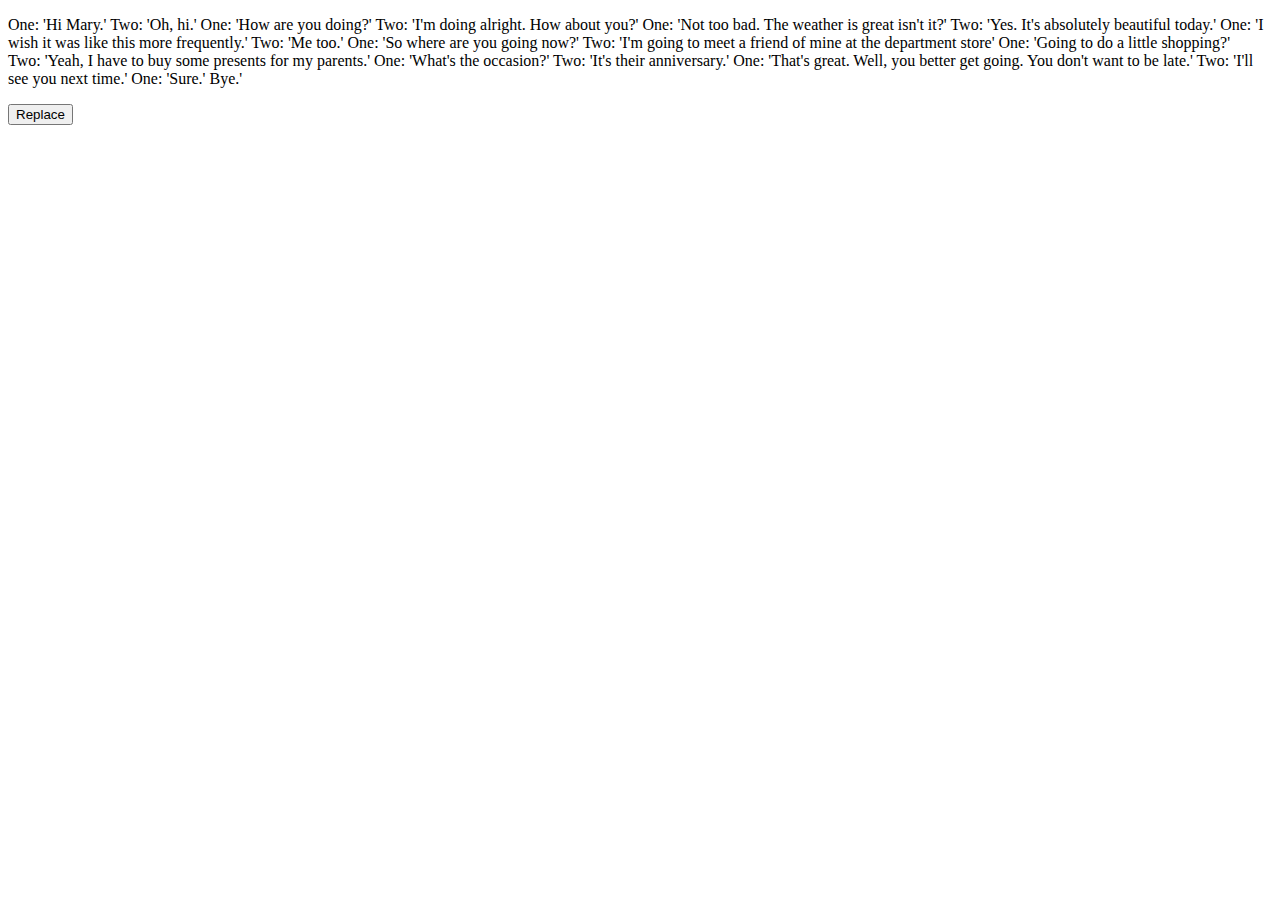
<file: lesson_vuejs/textreplace.html>
<!DOCTYPE html>
<html lang="en">
<head>
    <meta charset="UTF-8">
    <title>Title</title>
</head>
<body>
    <p id="text-container">One: 'Hi Mary.' Two: 'Oh, hi.'
        One: 'How are you doing?'
        Two: 'I'm doing alright. How about you?'
        One: 'Not too bad. The weather is great isn't it?'
        Two: 'Yes. It's absolutely beautiful today.'
        One: 'I wish it was like this more frequently.'
        Two: 'Me too.'
        One: 'So where are you going now?'
        Two: 'I'm going to meet a friend of mine at the department store'
        One: 'Going to do a little shopping?'
        Two: 'Yeah, I have to buy some presents for my parents.'
        One: 'What's the occasion?'
        Two: 'It's their anniversary.'
        One: 'That's great. Well, you better get going. You don't want to be late.'
        Two: 'I'll see you next time.'
        One: 'Sure.' Bye.'</p>
    <button id="replace">Replace</button>
    <script>
        let block = document.getElementById('text-container');
        document.getElementById('replace').addEventListener('click', () => {
            // block.textContent = block.textContent.replace(/'/g, '"');
            block.textContent = block.textContent.replace(/\B'|'\B/g, '"');
        });
    </script>
</body>
</html>
</file>
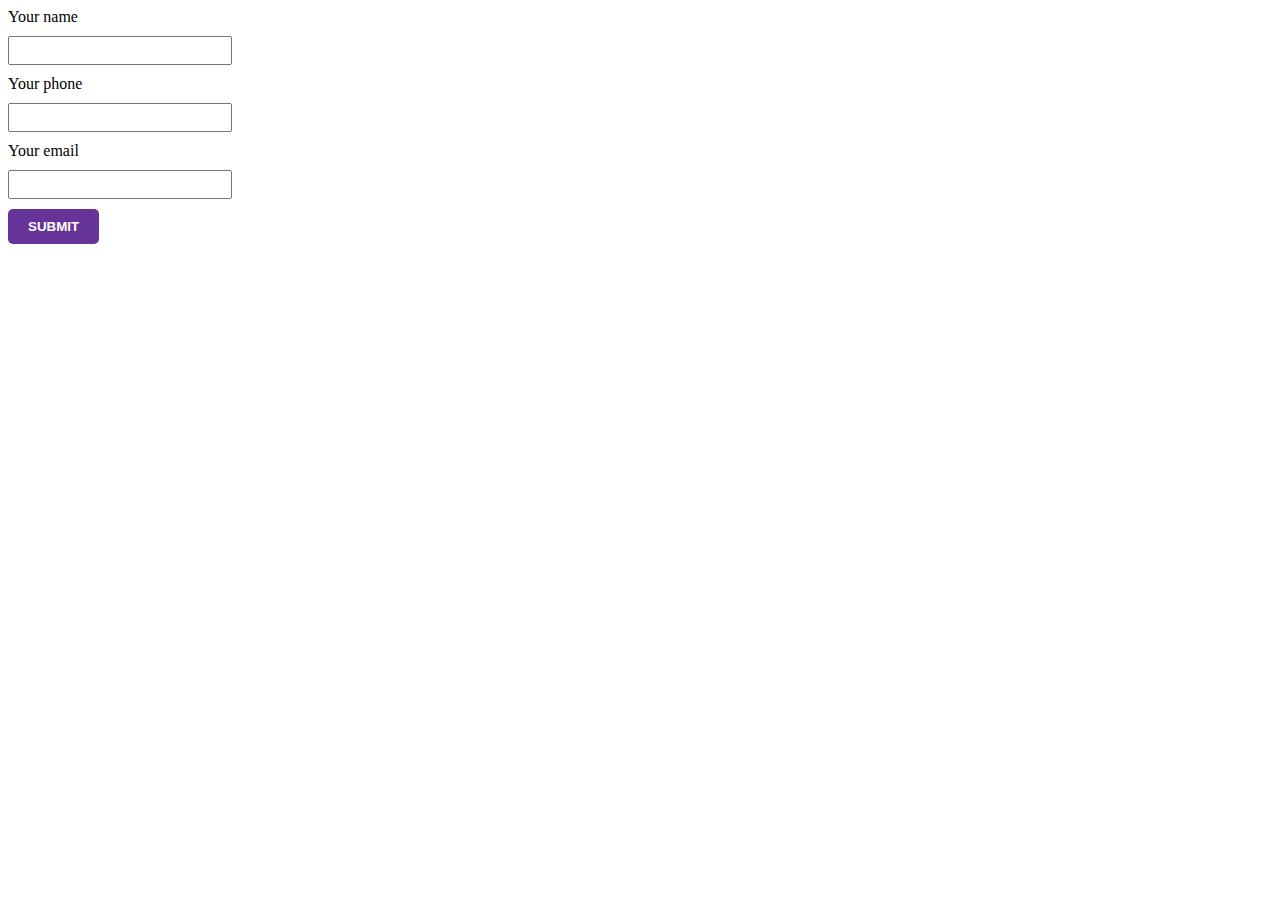
<file: lesson_vuejs/validator/validator.html>
<!DOCTYPE html>
<html lang="en">
<head>
    <meta charset="UTF-8">
    <title>Title</title>
    <style>
        input {
            width: 200px;
            padding: 5px 10px;
            margin: 10px 0;
        }
        input:focus{
            outline: none;
        }
        button{
            border: none;
            background: rebeccapurple;
            color: white;
            padding: 10px 20px;
            text-transform: uppercase;
            font-weight: bold;
            border-radius: 5px;
        }
        .error-msg{
            color: red;
            margin: 10px 0;
        }
        .invalid{
            border: 2px solid red;
        }
        .valid{
            border: 2px solid green;
        }
    </style>
</head>
<body>
<form action="#" class="some" id="myform">
    <div>
        <label>
            Your name <br>
            <input type="text" name="name" id="name">
        </label>
    </div>
    <div>
        <label>
            Your phone <br>
            <input type="tel" name="phone" id="phone">
        </label>
    </div>
    <div>
        <label>
            Your email <br>
            <input type="email" name="email" id="email">
        </label>
    </div>
    <button id="val-btn">Submit</button>
</form>
<script src="Validator.js"></script>
<script>
    window.onload = () => {
        document.getElementById('myform').addEventListener('submit', e => {
            const valid = new Validator('myform');
            if(!valid.valid){
                e.preventDefault();
            }
        })
    }
</script>
</body>
</html>
</file>
